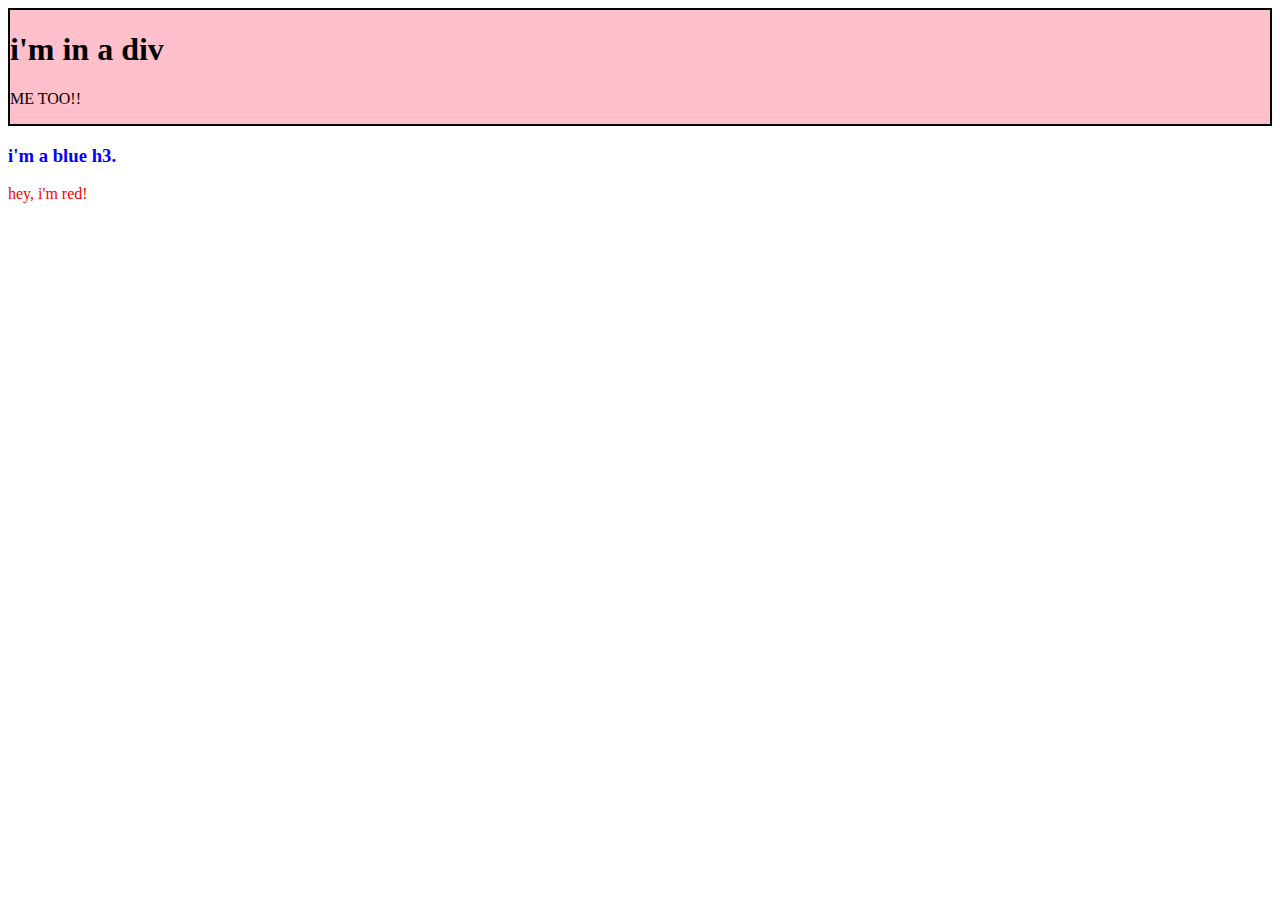
<file: DOM/index.html>
<!DOCTYPE html>
<html lang="en">
  <head>
    <meta charset="UTF-8" />
    <meta http-equiv="X-UA-Compatible" content="IE=edge" />
    <meta name="viewport" content="width=device-width, initial-scale=1.0" />
    <title>Spider-Man</title>
    <link rel="stylesheet" href="style.css" />
  </head>
  <body>
    <!-- <h1>Spider Man</h1>
    <img src="assets/spiderman_img.png" id="mainImg" />
    <h2>About</h2>
    <p>
      <b>Spider-Man</b> is a superhero appearing in American comic books
      published by
      <a href="https://www.google.com/search?q=Marvel+Comics">Marvel Comics</a>.
      Created by writer-editor <b>Stan Lee</b> and artist <b>Steve Ditko</b>, he
      first appeared in the anthology comic book
      <a href="https://www.google.com/search?q=Amazing+Fantasy"
        >Amazing Fantasy</a
      >
      #15 (August 1962) in the <a href="#">Silver Age of Comic Books</a>. He has
      been featured in comic books, television shows, films, video games,
      novels, and plays
    </p>

    <div class="box">
      <h4>Publication Info</h4>
      <ul>
        <li><a href="#" class="boxLink">Publisher</a></li>
        <li><a href="#" class="boxLink">First Appearance</a></li>
        <li>
          Created by
          <ul>
            <li><a href="#" class="boxLink">Stan Lee</a></li>
            <li><a href="#" class="boxLink">Steve Ditko</a></li>
          </ul>
        </li>
      </ul>
    </div>

    <h2>Creation & Development</h2>
    <p id="description">
      In 1962, with the success of the Fantastic Four, Marvel Comics editor and
      head writer Stan Lee was casting for a new superhero idea. He said the
      idea for Spider-Man arose from a surge in teenage demand for comic books
      and the desire to create a character with whom teens could identify. As
      with Fantastic Four, Lee saw Spider-Man as an opportunity to "get out of
      his system" what he felt was missing in comic books. In his autobiography,
      Lee cites the non-superhuman pulp magazine crime fighter the Spider as a
      great influence, and in a multitude of print and video interviews, Lee
      stated he was further inspired by seeing a spider climb up a wall—adding
      in his autobiography that he has told that story so often he has become
      unsure of whether or not this is true.
    </p>
    <div class="images">
      <img src="assets/creation_1.png" class="oldImg" />
      <img src="assets/creation_2.jpeg" class="oldImg" />
      <img src="assets/creation_3.jpeg" class="oldImg" />
    </div> -->

    <script src="app.js"></script>
  </body>
</html>
</file>
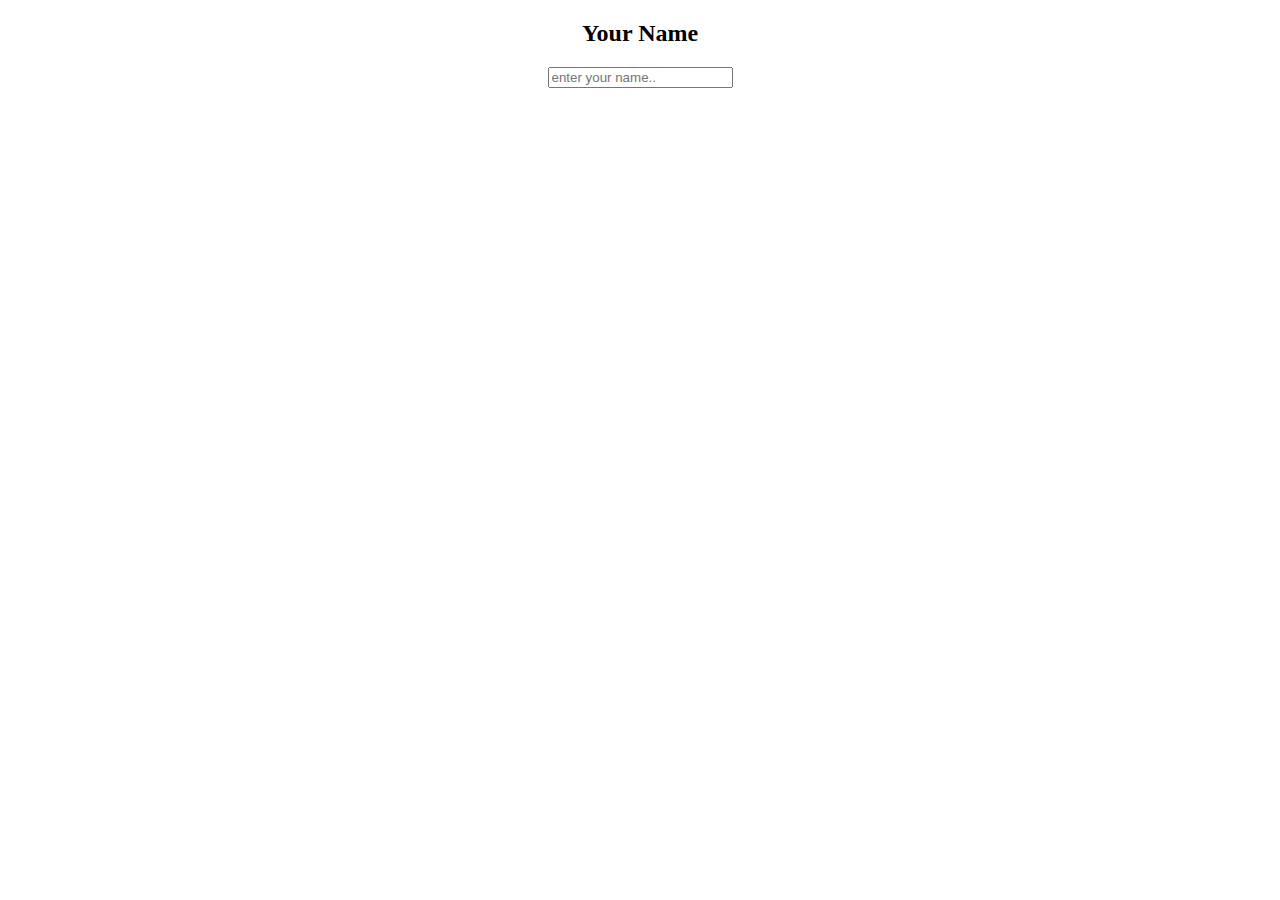
<file: eventListener/index.html>
<!DOCTYPE html>
<html lang="en">
<head>
    <meta charset="UTF-8">
    <meta name="viewport" content="width=device-width, initial-scale=1.0">
    <title>Activity</title>
    <link rel="stylesheet" href="style.css">
</head>
<body>
    <!-- <h3>Generate a random color</h3>
    <br>
    <button>Generate Color</button>
    <br> <br> <br>
    <input type="text" placeholder="guess the color">
    <br> <br>
    <div>This is your new color.</div>
    <br> -->
    <!-- <hr>
    <br>
    <p><big>Lorem ipsum dolor sit amet consectetur adipisicing elit. Assumenda impedit, quae qui ea dicta aperiam sint possimus voluptatum, neque magni ipsum deserunt! Minima neque non amet aut repellat, recusandae maxime. Lorem, ipsum dolor sit amet consectetur adipisicing elit. Corporis quasi reprehenderit commodi incidunt nostrum deleniti vitae corrupti excepturi sed. Ipsum debitis culpa neque commodi, ea corrupti sed in aut at?Lorem ipsum dolor sit amet consectetur adipisicing elit. Fugit sed quod modi in ducimus dicta, voluptate enim adipisci officiis consequatur rerum quis dolorum totam natus, similique repellat excepturi, iure laboriosam!</big></p>
    <p><big>Lorem ipsum dolor sit amet consectetur adipisicing elit. Assumenda impedit, quae qui ea dicta aperiam sint possimus voluptatum, neque magni ipsum deserunt! Minima neque non amet aut repellat, recusandae maxime. Lorem, ipsum dolor sit amet consectetur adipisicing elit. Corporis quasi reprehenderit commodi incidunt nostrum deleniti vitae corrupti excepturi sed. Ipsum debitis culpa neque commodi, ea corrupti sed in aut at?Lorem ipsum dolor sit amet consectetur adipisicing elit. Fugit sed quod modi in ducimus dicta, voluptate enim adipisci officiis consequatur rerum quis dolorum totam natus, similique repellat excepturi, iure laboriosam!</big></p>
    <p><big>Lorem ipsum dolor sit amet consectetur adipisicing elit. Assumenda impedit, quae qui ea dicta aperiam sint possimus voluptatum, neque magni ipsum deserunt! Minima neque non amet aut repellat, recusandae maxime. Lorem, ipsum dolor sit amet consectetur adipisicing elit. Corporis quasi reprehenderit commodi incidunt nostrum deleniti vitae corrupti excepturi sed. Ipsum debitis culpa neque commodi, ea corrupti sed in aut at?Lorem ipsum dolor sit amet consectetur adipisicing elit. Fugit sed quod modi in ducimus dicta, voluptate enim adipisci officiis consequatur rerum quis dolorum totam natus, similique repellat excepturi, iure laboriosam!</big></p>
    <p><big>Lorem ipsum dolor sit amet consectetur adipisicing elit. Assumenda impedit, quae qui ea dicta aperiam sint possimus voluptatum, neque magni ipsum deserunt! Minima neque non amet aut repellat, recusandae maxime. Lorem, ipsum dolor sit amet consectetur adipisicing elit. Corporis quasi reprehenderit commodi incidunt nostrum deleniti vitae corrupti excepturi sed. Ipsum debitis culpa neque commodi, ea corrupti sed in aut at?Lorem ipsum dolor sit amet consectetur adipisicing elit. Fugit sed quod modi in ducimus dicta, voluptate enim adipisci officiis consequatur rerum quis dolorum totam natus, similique repellat excepturi, iure laboriosam!</big></p>
    <p><big>Lorem ipsum dolor sit amet consectetur adipisicing elit. Assumenda impedit, quae qui ea dicta aperiam sint possimus voluptatum, neque magni ipsum deserunt! Minima neque non amet aut repellat, recusandae maxime. Lorem, ipsum dolor sit amet consectetur adipisicing elit. Corporis quasi reprehenderit commodi incidunt nostrum deleniti vitae corrupti excepturi sed. Ipsum debitis culpa neque commodi, ea corrupti sed in aut at?Lorem ipsum dolor sit amet consectetur adipisicing elit. Fugit sed quod modi in ducimus dicta, voluptate enim adipisci officiis consequatur rerum quis dolorum totam natus, similique repellat excepturi, iure laboriosam!</big></p> -->

    <h2>Your Name</h2>
    <input type="text" placeholder="enter your name..">

    <script src="app.js"></script>
</body>
</html>
</file>
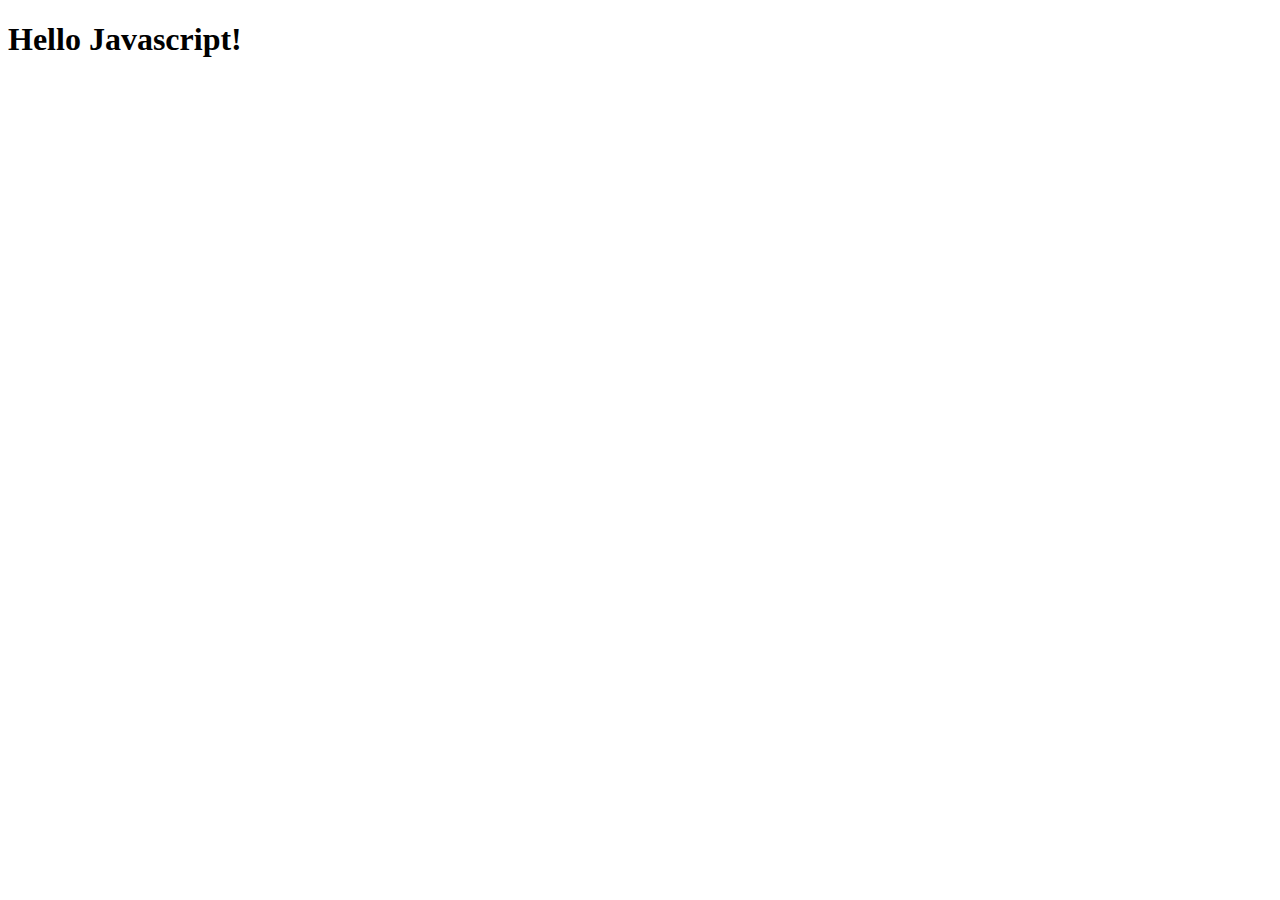
<file: practice/index.html>
<!DOCTYPE html>
<html lang="en">
  <head>
    <meta charset="UTF-8" />
    <meta name="viewport" content="width=device-width, initial-scale=1.0" />
    <title>JS</title>
  </head>
  <body>
    <h1>Hello Javascript!</h1>
    <script src="app.js"></script>
  </body>
</html>
</file>
<file: DOM/style.css>
/* body {
  font-family: Arial;
}

#mainImg {
  width: 35%;
}

.box {
  border: 0.25px solid black;
  background-color: lightgray;
  width: 200px;
  padding: 1rem;
}

.boxLink {
  text-decoration: none;
}

.oldImg {
  height: 200px;
  width: 200px;
  margin-right: 1rem;
}

#description {
  background-color: antiquewhite;
} */

.red {
  color: red;
}

.blue {
  color: blue;
}

.div {
  border: 2px solid black;
  background-color: pink;
}
</file>
<file: eventListener/style.css>
body {
    text-align: center;
}

div {
    height: 200px;
    width: 650px;
    border: 1px solid black;
    margin: auto;
}
</file>
